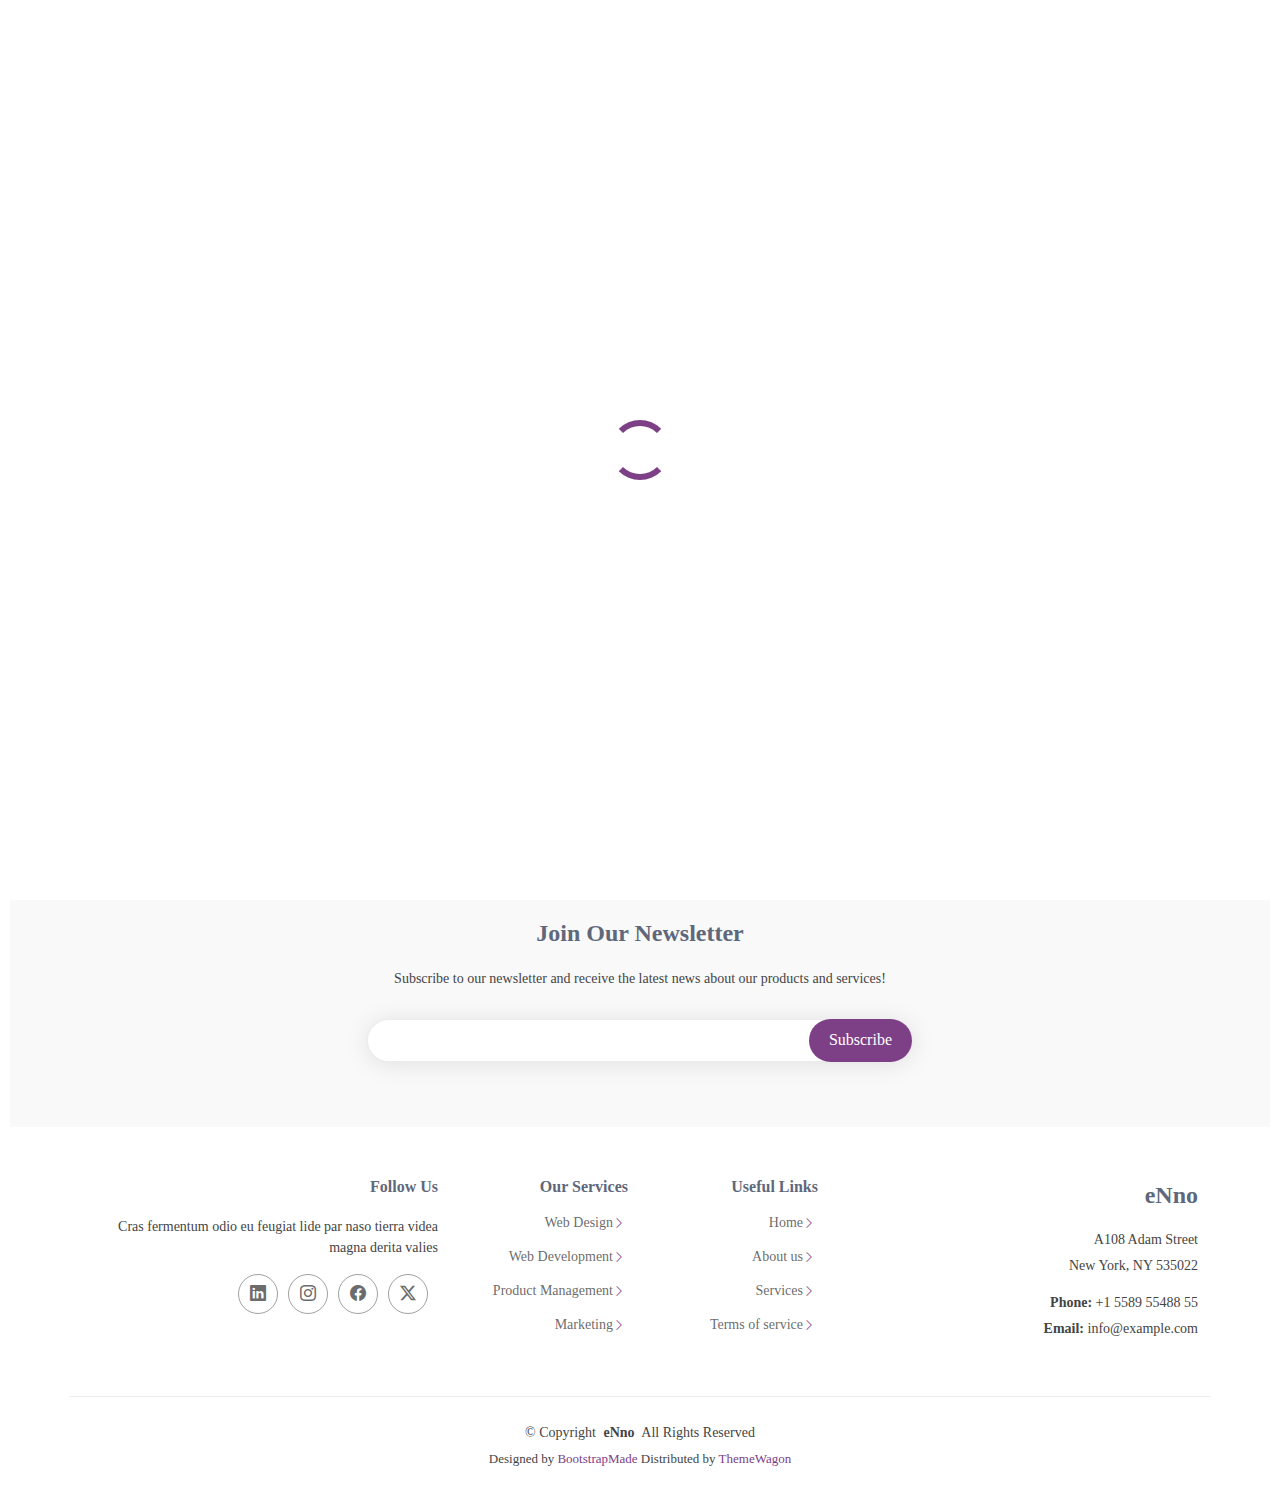
<file: portfolio-details.html>
<!DOCTYPE html>
<html lang="en">

<head>
  <meta charset="utf-8">
  <meta content="width=device-width, initial-scale=1.0" name="viewport">
  <title>Portfolio Details - eNno Bootstrap Template</title>
  <meta name="description" content="">
  <meta name="keywords" content="">

  <!-- Favicons -->
  <link href="assets/img/favicon.png" rel="icon">
  <link href="assets/img/apple-touch-icon.png" rel="apple-touch-icon">

  <!-- Fonts -->
  <link href="https://fonts.googleapis.com" rel="preconnect">
  <link href="https://fonts.gstatic.com" rel="preconnect" crossorigin>
  <link href="https://fonts.googleapis.com/css2?family=Roboto:ital,wght@0,100;0,300;0,400;0,500;0,700;0,900;1,100;1,300;1,400;1,500;1,700;1,900&family=Raleway:ital,wght@0,100;0,200;0,300;0,400;0,500;0,600;0,700;0,800;0,900;1,100;1,200;1,300;1,400;1,500;1,600;1,700;1,800;1,900&family=Ubuntu:ital,wght@0,300;0,400;0,500;0,700;1,300;1,400;1,500;1,700&display=swap" rel="stylesheet">

  <!-- Vendor CSS Files -->
  <link href="assets/vendor/bootstrap/css/bootstrap.min.css" rel="stylesheet">
  <link href="assets/vendor/bootstrap-icons/bootstrap-icons.css" rel="stylesheet">
  <link href="assets/vendor/aos/aos.css" rel="stylesheet">
  <link href="assets/vendor/glightbox/css/glightbox.min.css" rel="stylesheet">
  <link href="assets/vendor/swiper/swiper-bundle.min.css" rel="stylesheet">

  <!-- Main CSS File -->
  <link href="assets/css/main.css" rel="stylesheet">

  <!-- =======================================================
  * Template Name: eNno
  * Template URL: https://bootstrapmade.com/enno-free-simple-bootstrap-template/
  * Updated: Aug 07 2024 with Bootstrap v5.3.3
  * Author: BootstrapMade.com
  * License: https://bootstrapmade.com/license/
  ======================================================== -->
</head>

<body class="portfolio-details-page">

  <header id="header" class="header d-flex align-items-center sticky-top">
    <div class="container-fluid container-xl position-relative d-flex align-items-center">

      <a href="index.html" class="logo d-flex align-items-center me-auto">
        <!-- Uncomment the line below if you also wish to use an image logo -->
        <!-- <img src="assets/img/logo.png" alt=""> -->
        <h1 class="sitename">eNno</h1>
      </a>

      <nav id="navmenu" class="navmenu">
        <ul>
          <li><a href="#hero">Home</a></li>
          <li><a href="#about">About</a></li>
          <li><a href="#services">Services</a></li>
          <li><a href="#portfolio">Portfolio</a></li>
          <li><a href="#team">Team</a></li>
          <li class="dropdown"><a href="#"><span>Dropdown</span> <i class="bi bi-chevron-down toggle-dropdown"></i></a>
            <ul>
              <li><a href="#">Dropdown 1</a></li>
              <li class="dropdown"><a href="#"><span>Deep Dropdown</span> <i class="bi bi-chevron-down toggle-dropdown"></i></a>
                <ul>
                  <li><a href="#">Deep Dropdown 1</a></li>
                  <li><a href="#">Deep Dropdown 2</a></li>
                  <li><a href="#">Deep Dropdown 3</a></li>
                  <li><a href="#">Deep Dropdown 4</a></li>
                  <li><a href="#">Deep Dropdown 5</a></li>
                </ul>
              </li>
              <li><a href="#">Dropdown 2</a></li>
              <li><a href="#">Dropdown 3</a></li>
              <li><a href="#">Dropdown 4</a></li>
            </ul>
          </li>
          <li><a href="#contact">Contact</a></li>
        </ul>
        <i class="mobile-nav-toggle d-xl-none bi bi-list"></i>
      </nav>

      <a class="btn-getstarted" href="index.html#about">Get Started</a>

    </div>
  </header>

  <main class="main">

    <!-- Page Title -->
    <div class="page-title">
      <div class="container d-lg-flex justify-content-between align-items-center">
        <h1 class="mb-2 mb-lg-0">Portfolio Details</h1>
        <nav class="breadcrumbs">
          <ol>
            <li><a href="index.html">Home</a></li>
            <li class="current">Portfolio Details</li>
          </ol>
        </nav>
      </div>
    </div><!-- End Page Title -->

    <!-- Portfolio Details Section -->
    <section id="portfolio-details" class="portfolio-details section">

      <div class="container" data-aos="fade-up" data-aos-delay="100">

        <div class="row gy-4">

          <div class="col-lg-8">
            <div class="portfolio-details-slider swiper init-swiper">

              <script type="application/json" class="swiper-config">
                {
                  "loop": true,
                  "speed": 600,
                  "autoplay": {
                    "delay": 5000
                  },
                  "slidesPerView": "auto",
                  "pagination": {
                    "el": ".swiper-pagination",
                    "type": "bullets",
                    "clickable": true
                  }
                }
              </script>

              <div class="swiper-wrapper align-items-center">

                <div class="swiper-slide">
                  <img src="assets/img/portfolio/app-1.jpg" alt="">
                </div>

                <div class="swiper-slide">
                  <img src="assets/img/portfolio/product-1.jpg" alt="">
                </div>

                <div class="swiper-slide">
                  <img src="assets/img/portfolio/branding-1.jpg" alt="">
                </div>

                <div class="swiper-slide">
                  <img src="assets/img/portfolio/books-1.jpg" alt="">
                </div>

              </div>
              <div class="swiper-pagination"></div>
            </div>
          </div>

          <div class="col-lg-4">
            <div class="portfolio-info" data-aos="fade-up" data-aos-delay="200">
              <h3>Project information</h3>
              <ul>
                <li><strong>Category</strong>: Web design</li>
                <li><strong>Client</strong>: ASU Company</li>
                <li><strong>Project date</strong>: 01 March, 2020</li>
                <li><strong>Project URL</strong>: <a href="#">www.example.com</a></li>
              </ul>
            </div>
            <div class="portfolio-description" data-aos="fade-up" data-aos-delay="300">
              <h2>Exercitationem repudiandae officiis neque suscipit</h2>
              <p>
                Autem ipsum nam porro corporis rerum. Quis eos dolorem eos itaque inventore commodi labore quia quia. Exercitationem repudiandae officiis neque suscipit non officia eaque itaque enim. Voluptatem officia accusantium nesciunt est omnis tempora consectetur dignissimos. Sequi nulla at esse enim cum deserunt eius.
              </p>
            </div>
          </div>

        </div>

      </div>

    </section><!-- /Portfolio Details Section -->

  </main>

  <footer id="footer" class="footer">

    <div class="footer-newsletter">
      <div class="container">
        <div class="row justify-content-center text-center">
          <div class="col-lg-6">
            <h4>Join Our Newsletter</h4>
            <p>Subscribe to our newsletter and receive the latest news about our products and services!</p>
            <form action="forms/newsletter.php" method="post" class="php-email-form">
              <div class="newsletter-form"><input type="email" name="email"><input type="submit" value="Subscribe"></div>
              <div class="loading">Loading</div>
              <div class="error-message"></div>
              <div class="sent-message">Your subscription request has been sent. Thank you!</div>
            </form>
          </div>
        </div>
      </div>
    </div>

    <div class="container footer-top">
      <div class="row gy-4">
        <div class="col-lg-4 col-md-6 footer-about">
          <a href="index.html" class="d-flex align-items-center">
            <span class="sitename">eNno</span>
          </a>
          <div class="footer-contact pt-3">
            <p>A108 Adam Street</p>
            <p>New York, NY 535022</p>
            <p class="mt-3"><strong>Phone:</strong> <span>+1 5589 55488 55</span></p>
            <p><strong>Email:</strong> <span>info@example.com</span></p>
          </div>
        </div>

        <div class="col-lg-2 col-md-3 footer-links">
          <h4>Useful Links</h4>
          <ul>
            <li><i class="bi bi-chevron-right"></i> <a href="#">Home</a></li>
            <li><i class="bi bi-chevron-right"></i> <a href="#">About us</a></li>
            <li><i class="bi bi-chevron-right"></i> <a href="#">Services</a></li>
            <li><i class="bi bi-chevron-right"></i> <a href="#">Terms of service</a></li>
          </ul>
        </div>

        <div class="col-lg-2 col-md-3 footer-links">
          <h4>Our Services</h4>
          <ul>
            <li><i class="bi bi-chevron-right"></i> <a href="#">Web Design</a></li>
            <li><i class="bi bi-chevron-right"></i> <a href="#">Web Development</a></li>
            <li><i class="bi bi-chevron-right"></i> <a href="#">Product Management</a></li>
            <li><i class="bi bi-chevron-right"></i> <a href="#">Marketing</a></li>
          </ul>
        </div>

        <div class="col-lg-4 col-md-12">
          <h4>Follow Us</h4>
          <p>Cras fermentum odio eu feugiat lide par naso tierra videa magna derita valies</p>
          <div class="social-links d-flex">
            <a href=""><i class="bi bi-twitter-x"></i></a>
            <a href=""><i class="bi bi-facebook"></i></a>
            <a href=""><i class="bi bi-instagram"></i></a>
            <a href=""><i class="bi bi-linkedin"></i></a>
          </div>
        </div>

      </div>
    </div>

    <div class="container copyright text-center mt-4">
      <p>© <span>Copyright</span> <strong class="px-1 sitename">eNno</strong> <span>All Rights Reserved</span></p>
      <div class="credits">
        <!-- All the links in the footer should remain intact. -->
        <!-- You can delete the links only if you've purchased the pro version. -->
        <!-- Licensing information: https://bootstrapmade.com/license/ -->
        <!-- Purchase the pro version with working PHP/AJAX contact form: [buy-url] -->
        Designed by <a href="https://bootstrapmade.com/">BootstrapMade</a> Distributed by <a href=“https://themewagon.com>ThemeWagon
      </div>
    </div>

  </footer>

  <!-- Scroll Top -->
  <a href="#" id="scroll-top" class="scroll-top d-flex align-items-center justify-content-center"><i class="bi bi-arrow-up-short"></i></a>

  <!-- Preloader -->
  <div id="preloader"></div>

  <!-- Vendor JS Files -->
  <script src="assets/vendor/bootstrap/js/bootstrap.bundle.min.js"></script>
  <script src="assets/vendor/php-email-form/validate.js"></script>
  <script src="assets/vendor/aos/aos.js"></script>
  <script src="assets/vendor/glightbox/js/glightbox.min.js"></script>
  <script src="assets/vendor/purecounter/purecounter_vanilla.js"></script>
  <script src="assets/vendor/imagesloaded/imagesloaded.pkgd.min.js"></script>
  <script src="assets/vendor/isotope-layout/isotope.pkgd.min.js"></script>
  <script src="assets/vendor/swiper/swiper-bundle.min.js"></script>

  <!-- Main JS File -->
  <script src="assets/js/main.js"></script>

</body>

</html>
</file>
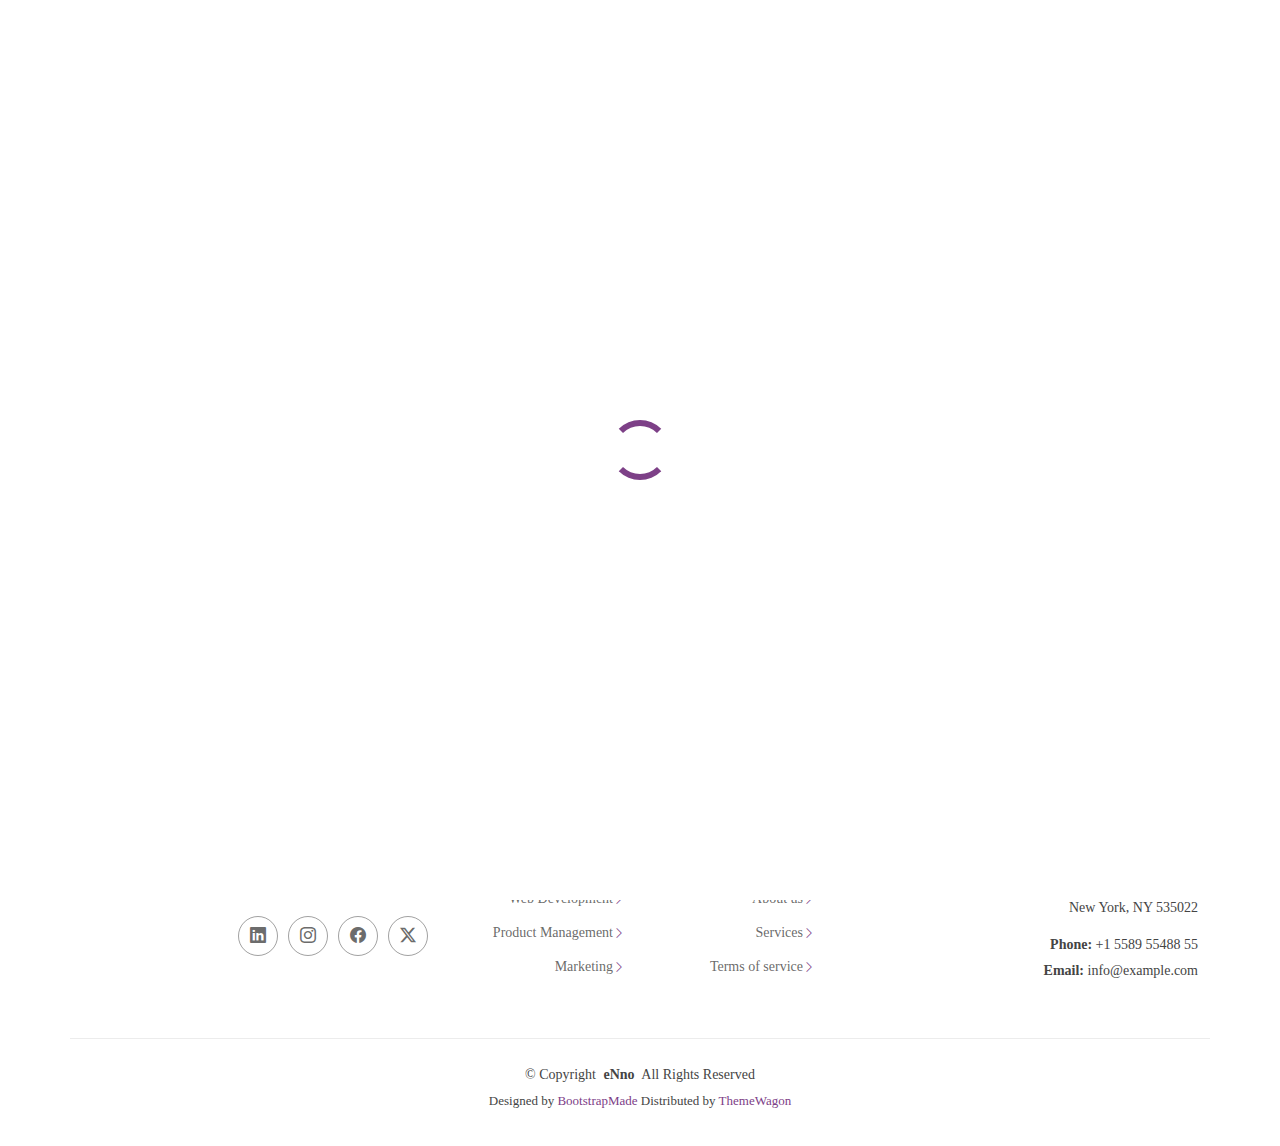
<file: sarter-page.html>
<!DOCTYPE html>
<html lang="en">

<head>
  <meta charset="utf-8">
  <meta content="width=device-width, initial-scale=1.0" name="viewport">
  <title>Sarter Page - eNno Bootstrap Template</title>
  <meta name="description" content="">
  <meta name="keywords" content="">

  <!-- Favicons -->
  <link href="assets/img/favicon.png" rel="icon">
  <link href="assets/img/apple-touch-icon.png" rel="apple-touch-icon">

  <!-- Fonts -->
  <link href="https://fonts.googleapis.com" rel="preconnect">
  <link href="https://fonts.gstatic.com" rel="preconnect" crossorigin>
  <link href="https://fonts.googleapis.com/css2?family=Roboto:ital,wght@0,100;0,300;0,400;0,500;0,700;0,900;1,100;1,300;1,400;1,500;1,700;1,900&family=Raleway:ital,wght@0,100;0,200;0,300;0,400;0,500;0,600;0,700;0,800;0,900;1,100;1,200;1,300;1,400;1,500;1,600;1,700;1,800;1,900&family=Ubuntu:ital,wght@0,300;0,400;0,500;0,700;1,300;1,400;1,500;1,700&display=swap" rel="stylesheet">

  <!-- Vendor CSS Files -->
  <link href="assets/vendor/bootstrap/css/bootstrap.min.css" rel="stylesheet">
  <link href="assets/vendor/bootstrap-icons/bootstrap-icons.css" rel="stylesheet">
  <link href="assets/vendor/aos/aos.css" rel="stylesheet">
  <link href="assets/vendor/glightbox/css/glightbox.min.css" rel="stylesheet">
  <link href="assets/vendor/swiper/swiper-bundle.min.css" rel="stylesheet">

  <!-- Main CSS File -->
  <link href="assets/css/main.css" rel="stylesheet">

  <!-- =======================================================
  * Template Name: eNno
  * Template URL: https://bootstrapmade.com/enno-free-simple-bootstrap-template/
  * Updated: Aug 07 2024 with Bootstrap v5.3.3
  * Author: BootstrapMade.com
  * License: https://bootstrapmade.com/license/
  ======================================================== -->
</head>

<body class="sarter-page-page">

  <header id="header" class="header d-flex align-items-center sticky-top">
    <div class="container-fluid container-xl position-relative d-flex align-items-center">

      <a href="index.html" class="logo d-flex align-items-center me-auto">
        <!-- Uncomment the line below if you also wish to use an image logo -->
        <!-- <img src="assets/img/logo.png" alt=""> -->
        <h1 class="sitename">eNno</h1>
      </a>

      <nav id="navmenu" class="navmenu">
        <ul>
          <li><a href="#hero">Home</a></li>
          <li><a href="#about">About</a></li>
          <li><a href="#services">Services</a></li>
          <li><a href="#portfolio">Portfolio</a></li>
          <li><a href="#team">Team</a></li>
          <li class="dropdown"><a href="#"><span>Dropdown</span> <i class="bi bi-chevron-down toggle-dropdown"></i></a>
            <ul>
              <li><a href="#">Dropdown 1</a></li>
              <li class="dropdown"><a href="#"><span>Deep Dropdown</span> <i class="bi bi-chevron-down toggle-dropdown"></i></a>
                <ul>
                  <li><a href="#">Deep Dropdown 1</a></li>
                  <li><a href="#">Deep Dropdown 2</a></li>
                  <li><a href="#">Deep Dropdown 3</a></li>
                  <li><a href="#">Deep Dropdown 4</a></li>
                  <li><a href="#">Deep Dropdown 5</a></li>
                </ul>
              </li>
              <li><a href="#">Dropdown 2</a></li>
              <li><a href="#">Dropdown 3</a></li>
              <li><a href="#">Dropdown 4</a></li>
            </ul>
          </li>
          <li><a href="#contact">Contact</a></li>
        </ul>
        <i class="mobile-nav-toggle d-xl-none bi bi-list"></i>
      </nav>

      <a class="btn-getstarted" href="index.html#about">Get Started</a>

    </div>
  </header>

  <main class="main">

    <!-- Page Title -->
    <div class="page-title">
      <div class="container d-lg-flex justify-content-between align-items-center">
        <h1 class="mb-2 mb-lg-0">Sarter Page</h1>
        <nav class="breadcrumbs">
          <ol>
            <li><a href="index.html">Home</a></li>
            <li class="current">Sarter Page</li>
          </ol>
        </nav>
      </div>
    </div><!-- End Page Title -->

    <!-- Starter Section Section -->
    <section id="starter-section" class="starter-section section">

      <!-- Section Title -->
      <div class="container section-title" data-aos="fade-up">
        <span>Starter Section</span>
        <h2>Starter Section</h2>
        <p>Necessitatibus eius consequatur ex aliquid fuga eum quidem sint consectetur velit</p>
      </div><!-- End Section Title -->

      <div class="container" data-aos="fade-up">
        <p>Use this page as a starter for your own custom pages.</p>
      </div>

    </section><!-- /Starter Section Section -->

  </main>

  <footer id="footer" class="footer">

    <div class="footer-newsletter">
      <div class="container">
        <div class="row justify-content-center text-center">
          <div class="col-lg-6">
            <h4>Join Our Newsletter</h4>
            <p>Subscribe to our newsletter and receive the latest news about our products and services!</p>
            <form action="forms/newsletter.php" method="post" class="php-email-form">
              <div class="newsletter-form"><input type="email" name="email"><input type="submit" value="Subscribe"></div>
              <div class="loading">Loading</div>
              <div class="error-message"></div>
              <div class="sent-message">Your subscription request has been sent. Thank you!</div>
            </form>
          </div>
        </div>
      </div>
    </div>

    <div class="container footer-top">
      <div class="row gy-4">
        <div class="col-lg-4 col-md-6 footer-about">
          <a href="index.html" class="d-flex align-items-center">
            <span class="sitename">eNno</span>
          </a>
          <div class="footer-contact pt-3">
            <p>A108 Adam Street</p>
            <p>New York, NY 535022</p>
            <p class="mt-3"><strong>Phone:</strong> <span>+1 5589 55488 55</span></p>
            <p><strong>Email:</strong> <span>info@example.com</span></p>
          </div>
        </div>

        <div class="col-lg-2 col-md-3 footer-links">
          <h4>Useful Links</h4>
          <ul>
            <li><i class="bi bi-chevron-right"></i> <a href="#">Home</a></li>
            <li><i class="bi bi-chevron-right"></i> <a href="#">About us</a></li>
            <li><i class="bi bi-chevron-right"></i> <a href="#">Services</a></li>
            <li><i class="bi bi-chevron-right"></i> <a href="#">Terms of service</a></li>
          </ul>
        </div>

        <div class="col-lg-2 col-md-3 footer-links">
          <h4>Our Services</h4>
          <ul>
            <li><i class="bi bi-chevron-right"></i> <a href="#">Web Design</a></li>
            <li><i class="bi bi-chevron-right"></i> <a href="#">Web Development</a></li>
            <li><i class="bi bi-chevron-right"></i> <a href="#">Product Management</a></li>
            <li><i class="bi bi-chevron-right"></i> <a href="#">Marketing</a></li>
          </ul>
        </div>

        <div class="col-lg-4 col-md-12">
          <h4>Follow Us</h4>
          <p>Cras fermentum odio eu feugiat lide par naso tierra videa magna derita valies</p>
          <div class="social-links d-flex">
            <a href=""><i class="bi bi-twitter-x"></i></a>
            <a href=""><i class="bi bi-facebook"></i></a>
            <a href=""><i class="bi bi-instagram"></i></a>
            <a href=""><i class="bi bi-linkedin"></i></a>
          </div>
        </div>

      </div>
    </div>

    <div class="container copyright text-center mt-4">
      <p>© <span>Copyright</span> <strong class="px-1 sitename">eNno</strong> <span>All Rights Reserved</span></p>
      <div class="credits">
        <!-- All the links in the footer should remain intact. -->
        <!-- You can delete the links only if you've purchased the pro version. -->
        <!-- Licensing information: https://bootstrapmade.com/license/ -->
        <!-- Purchase the pro version with working PHP/AJAX contact form: [buy-url] -->
        Designed by <a href="https://bootstrapmade.com/">BootstrapMade</a> Distributed by <a href=“https://themewagon.com>ThemeWagon
      </div>
    </div>

  </footer>

  <!-- Scroll Top -->
  <a href="#" id="scroll-top" class="scroll-top d-flex align-items-center justify-content-center"><i class="bi bi-arrow-up-short"></i></a>

  <!-- Preloader -->
  <div id="preloader"></div>

  <!-- Vendor JS Files -->
  <script src="assets/vendor/bootstrap/js/bootstrap.bundle.min.js"></script>
  <script src="assets/vendor/php-email-form/validate.js"></script>
  <script src="assets/vendor/aos/aos.js"></script>
  <script src="assets/vendor/glightbox/js/glightbox.min.js"></script>
  <script src="assets/vendor/purecounter/purecounter_vanilla.js"></script>
  <script src="assets/vendor/imagesloaded/imagesloaded.pkgd.min.js"></script>
  <script src="assets/vendor/isotope-layout/isotope.pkgd.min.js"></script>
  <script src="assets/vendor/swiper/swiper-bundle.min.js"></script>

  <!-- Main JS File -->
  <script src="assets/js/main.js"></script>

</body>

</html>
</file>
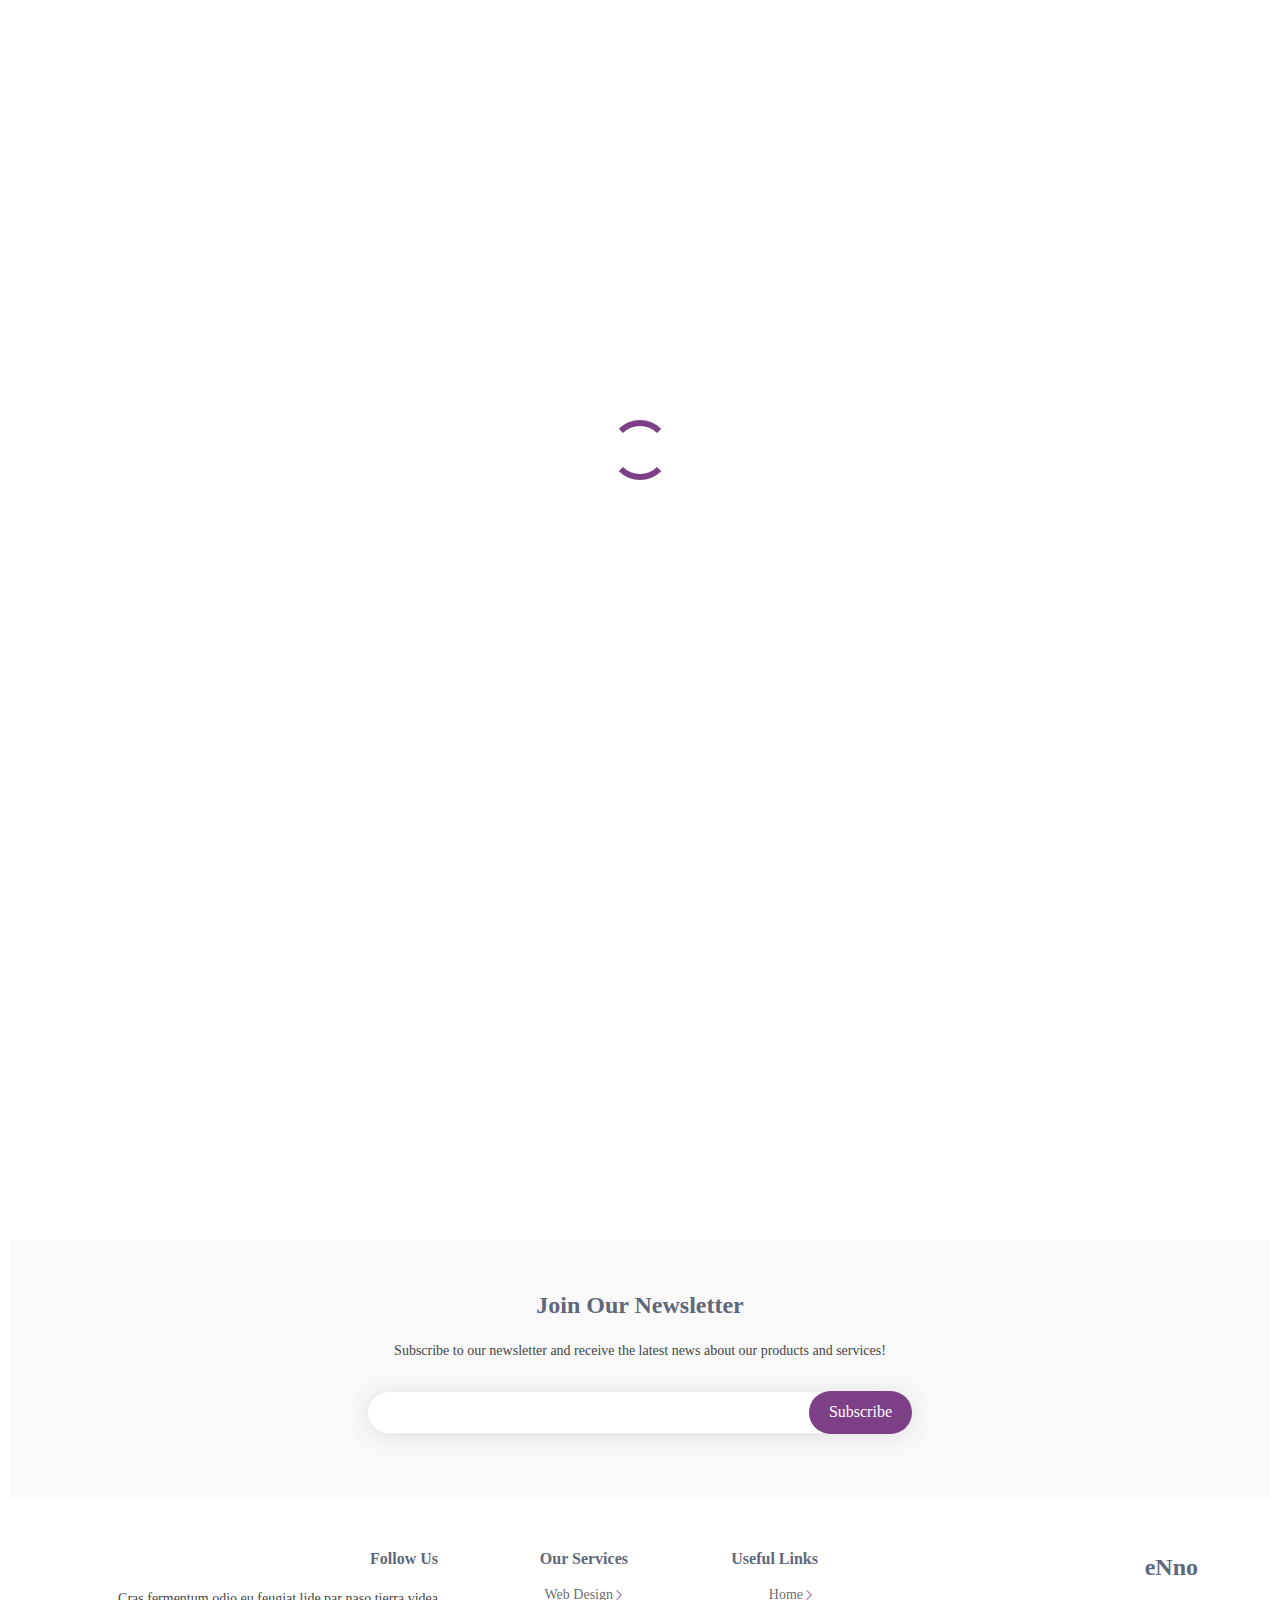
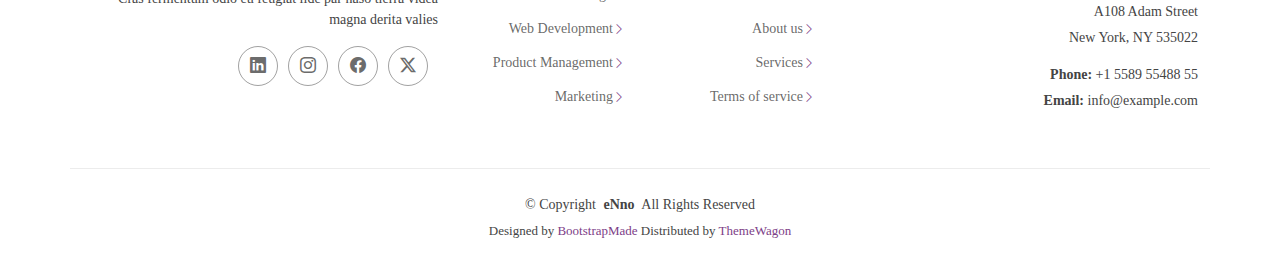
<file: service-details.html>
<!DOCTYPE html>
<html lang="en">

<head>
  <meta charset="utf-8">
  <meta content="width=device-width, initial-scale=1.0" name="viewport">
  <title>Service Details - eNno Bootstrap Template</title>
  <meta name="description" content="">
  <meta name="keywords" content="">

  <!-- Favicons -->
  <link href="assets/img/favicon.png" rel="icon">
  <link href="assets/img/apple-touch-icon.png" rel="apple-touch-icon">

  <!-- Fonts -->
  <link href="https://fonts.googleapis.com" rel="preconnect">
  <link href="https://fonts.gstatic.com" rel="preconnect" crossorigin>
  <link href="https://fonts.googleapis.com/css2?family=Roboto:ital,wght@0,100;0,300;0,400;0,500;0,700;0,900;1,100;1,300;1,400;1,500;1,700;1,900&family=Raleway:ital,wght@0,100;0,200;0,300;0,400;0,500;0,600;0,700;0,800;0,900;1,100;1,200;1,300;1,400;1,500;1,600;1,700;1,800;1,900&family=Ubuntu:ital,wght@0,300;0,400;0,500;0,700;1,300;1,400;1,500;1,700&display=swap" rel="stylesheet">

  <!-- Vendor CSS Files -->
  <link href="assets/vendor/bootstrap/css/bootstrap.min.css" rel="stylesheet">
  <link href="assets/vendor/bootstrap-icons/bootstrap-icons.css" rel="stylesheet">
  <link href="assets/vendor/aos/aos.css" rel="stylesheet">
  <link href="assets/vendor/glightbox/css/glightbox.min.css" rel="stylesheet">
  <link href="assets/vendor/swiper/swiper-bundle.min.css" rel="stylesheet">

  <!-- Main CSS File -->
  <link href="assets/css/main.css" rel="stylesheet">

  <!-- =======================================================
  * Template Name: eNno
  * Template URL: https://bootstrapmade.com/enno-free-simple-bootstrap-template/
  * Updated: Aug 07 2024 with Bootstrap v5.3.3
  * Author: BootstrapMade.com
  * License: https://bootstrapmade.com/license/
  ======================================================== -->
</head>

<body class="service-details-page">

  <header id="header" class="header d-flex align-items-center sticky-top">
    <div class="container-fluid container-xl position-relative d-flex align-items-center">

      <a href="index.html" class="logo d-flex align-items-center me-auto">
        <!-- Uncomment the line below if you also wish to use an image logo -->
        <!-- <img src="assets/img/logo.png" alt=""> -->
        <h1 class="sitename">eNno</h1>
      </a>

      <nav id="navmenu" class="navmenu">
        <ul>
          <li><a href="#hero">Home</a></li>
          <li><a href="#about">About</a></li>
          <li><a href="#services">Services</a></li>
          <li><a href="#portfolio">Portfolio</a></li>
          <li><a href="#team">Team</a></li>
          <li class="dropdown"><a href="#"><span>Dropdown</span> <i class="bi bi-chevron-down toggle-dropdown"></i></a>
            <ul>
              <li><a href="#">Dropdown 1</a></li>
              <li class="dropdown"><a href="#"><span>Deep Dropdown</span> <i class="bi bi-chevron-down toggle-dropdown"></i></a>
                <ul>
                  <li><a href="#">Deep Dropdown 1</a></li>
                  <li><a href="#">Deep Dropdown 2</a></li>
                  <li><a href="#">Deep Dropdown 3</a></li>
                  <li><a href="#">Deep Dropdown 4</a></li>
                  <li><a href="#">Deep Dropdown 5</a></li>
                </ul>
              </li>
              <li><a href="#">Dropdown 2</a></li>
              <li><a href="#">Dropdown 3</a></li>
              <li><a href="#">Dropdown 4</a></li>
            </ul>
          </li>
          <li><a href="#contact">Contact</a></li>
        </ul>
        <i class="mobile-nav-toggle d-xl-none bi bi-list"></i>
      </nav>

      <a class="btn-getstarted" href="index.html#about">Get Started</a>

    </div>
  </header>

  <main class="main">

    <!-- Page Title -->
    <div class="page-title">
      <div class="container d-lg-flex justify-content-between align-items-center">
        <h1 class="mb-2 mb-lg-0">Service Details</h1>
        <nav class="breadcrumbs">
          <ol>
            <li><a href="index.html">Home</a></li>
            <li class="current">Service Details</li>
          </ol>
        </nav>
      </div>
    </div><!-- End Page Title -->

    <!-- Service Details Section -->
    <section id="service-details" class="service-details section">

      <div class="container">

        <div class="row gy-5">

          <div class="col-lg-4" data-aos="fade-up" data-aos-delay="100">

            <div class="service-box">
              <h4>Serices List</h4>
              <div class="services-list">
                <a href="#" class="active"><i class="bi bi-arrow-right-circle"></i><span>Web Design</span></a>
                <a href="#"><i class="bi bi-arrow-right-circle"></i><span>Web Design</span></a>
                <a href="#"><i class="bi bi-arrow-right-circle"></i><span>Product Management</span></a>
                <a href="#"><i class="bi bi-arrow-right-circle"></i><span>Graphic Design</span></a>
                <a href="#"><i class="bi bi-arrow-right-circle"></i><span>Marketing</span></a>
              </div>
            </div><!-- End Services List -->

            <div class="service-box">
              <h4>Download Catalog</h4>
              <div class="download-catalog">
                <a href="#"><i class="bi bi-filetype-pdf"></i><span>Catalog PDF</span></a>
                <a href="#"><i class="bi bi-file-earmark-word"></i><span>Catalog DOC</span></a>
              </div>
            </div><!-- End Services List -->

            <div class="help-box d-flex flex-column justify-content-center align-items-center">
              <i class="bi bi-headset help-icon"></i>
              <h4>Have a Question?</h4>
              <p class="d-flex align-items-center mt-2 mb-0"><i class="bi bi-telephone me-2"></i> <span>+1 5589 55488 55</span></p>
              <p class="d-flex align-items-center mt-1 mb-0"><i class="bi bi-envelope me-2"></i> <a href="mailto:contact@example.com">contact@example.com</a></p>
            </div>

          </div>

          <div class="col-lg-8 ps-lg-5" data-aos="fade-up" data-aos-delay="200">
            <img src="assets/img/services.jpg" alt="" class="img-fluid services-img">
            <h3>Temporibus et in vero dicta aut eius lidero plastis trand lined voluptas dolorem ut voluptas</h3>
            <p>
              Blanditiis voluptate odit ex error ea sed officiis deserunt. Cupiditate non consequatur et doloremque consequuntur. Accusantium labore reprehenderit error temporibus saepe perferendis fuga doloribus vero. Qui omnis quo sit. Dolorem architecto eum et quos deleniti officia qui.
            </p>
            <ul>
              <li><i class="bi bi-check-circle"></i> <span>Aut eum totam accusantium voluptatem.</span></li>
              <li><i class="bi bi-check-circle"></i> <span>Assumenda et porro nisi nihil nesciunt voluptatibus.</span></li>
              <li><i class="bi bi-check-circle"></i> <span>Ullamco laboris nisi ut aliquip ex ea</span></li>
            </ul>
            <p>
              Est reprehenderit voluptatem necessitatibus asperiores neque sed ea illo. Deleniti quam sequi optio iste veniam repellat odit. Aut pariatur itaque nesciunt fuga.
            </p>
            <p>
              Sunt rem odit accusantium omnis perspiciatis officia. Laboriosam aut consequuntur recusandae mollitia doloremque est architecto cupiditate ullam. Quia est ut occaecati fuga. Distinctio ex repellendus eveniet velit sint quia sapiente cumque. Et ipsa perferendis ut nihil. Laboriosam vel voluptates tenetur nostrum. Eaque iusto cupiditate et totam et quia dolorum in. Sunt molestiae ipsum at consequatur vero. Architecto ut pariatur autem ad non cumque nesciunt qui maxime. Sunt eum quia impedit dolore alias explicabo ea.
            </p>
          </div>

        </div>

      </div>

    </section><!-- /Service Details Section -->

  </main>

  <footer id="footer" class="footer">

    <div class="footer-newsletter">
      <div class="container">
        <div class="row justify-content-center text-center">
          <div class="col-lg-6">
            <h4>Join Our Newsletter</h4>
            <p>Subscribe to our newsletter and receive the latest news about our products and services!</p>
            <form action="forms/newsletter.php" method="post" class="php-email-form">
              <div class="newsletter-form"><input type="email" name="email"><input type="submit" value="Subscribe"></div>
              <div class="loading">Loading</div>
              <div class="error-message"></div>
              <div class="sent-message">Your subscription request has been sent. Thank you!</div>
            </form>
          </div>
        </div>
      </div>
    </div>

    <div class="container footer-top">
      <div class="row gy-4">
        <div class="col-lg-4 col-md-6 footer-about">
          <a href="index.html" class="d-flex align-items-center">
            <span class="sitename">eNno</span>
          </a>
          <div class="footer-contact pt-3">
            <p>A108 Adam Street</p>
            <p>New York, NY 535022</p>
            <p class="mt-3"><strong>Phone:</strong> <span>+1 5589 55488 55</span></p>
            <p><strong>Email:</strong> <span>info@example.com</span></p>
          </div>
        </div>

        <div class="col-lg-2 col-md-3 footer-links">
          <h4>Useful Links</h4>
          <ul>
            <li><i class="bi bi-chevron-right"></i> <a href="#">Home</a></li>
            <li><i class="bi bi-chevron-right"></i> <a href="#">About us</a></li>
            <li><i class="bi bi-chevron-right"></i> <a href="#">Services</a></li>
            <li><i class="bi bi-chevron-right"></i> <a href="#">Terms of service</a></li>
          </ul>
        </div>

        <div class="col-lg-2 col-md-3 footer-links">
          <h4>Our Services</h4>
          <ul>
            <li><i class="bi bi-chevron-right"></i> <a href="#">Web Design</a></li>
            <li><i class="bi bi-chevron-right"></i> <a href="#">Web Development</a></li>
            <li><i class="bi bi-chevron-right"></i> <a href="#">Product Management</a></li>
            <li><i class="bi bi-chevron-right"></i> <a href="#">Marketing</a></li>
          </ul>
        </div>

        <div class="col-lg-4 col-md-12">
          <h4>Follow Us</h4>
          <p>Cras fermentum odio eu feugiat lide par naso tierra videa magna derita valies</p>
          <div class="social-links d-flex">
            <a href=""><i class="bi bi-twitter-x"></i></a>
            <a href=""><i class="bi bi-facebook"></i></a>
            <a href=""><i class="bi bi-instagram"></i></a>
            <a href=""><i class="bi bi-linkedin"></i></a>
          </div>
        </div>

      </div>
    </div>

    <div class="container copyright text-center mt-4">
      <p>© <span>Copyright</span> <strong class="px-1 sitename">eNno</strong> <span>All Rights Reserved</span></p>
      <div class="credits">
        <!-- All the links in the footer should remain intact. -->
        <!-- You can delete the links only if you've purchased the pro version. -->
        <!-- Licensing information: https://bootstrapmade.com/license/ -->
        <!-- Purchase the pro version with working PHP/AJAX contact form: [buy-url] -->
        Designed by <a href="https://bootstrapmade.com/">BootstrapMade</a> Distributed by <a href=“https://themewagon.com>ThemeWagon
      </div>
    </div>

  </footer>

  <!-- Scroll Top -->
  <a href="#" id="scroll-top" class="scroll-top d-flex align-items-center justify-content-center"><i class="bi bi-arrow-up-short"></i></a>

  <!-- Preloader -->
  <div id="preloader"></div>

  <!-- Vendor JS Files -->
  <script src="assets/vendor/bootstrap/js/bootstrap.bundle.min.js"></script>
  <script src="assets/vendor/php-email-form/validate.js"></script>
  <script src="assets/vendor/aos/aos.js"></script>
  <script src="assets/vendor/glightbox/js/glightbox.min.js"></script>
  <script src="assets/vendor/purecounter/purecounter_vanilla.js"></script>
  <script src="assets/vendor/imagesloaded/imagesloaded.pkgd.min.js"></script>
  <script src="assets/vendor/isotope-layout/isotope.pkgd.min.js"></script>
  <script src="assets/vendor/swiper/swiper-bundle.min.js"></script>

  <!-- Main JS File -->
  <script src="assets/js/main.js"></script>

</body>

</html>
</file>
<file: assets/css/main.css>
.container1 {
    width: 100%;
    height: 100%;
    overflow: hidden;
    position: relative;
        direction: ltr;
}

.image-wrapper {
    display: flex;
    width: 400%; /* عرض أكبر لضمان التكرار السلس */
    animation: moveImage 30s linear infinite; /* زيادة مدة الحركة */
        direction: ltr;
}

.image-wrapper img {
    height: 450px; /* ارتفاع الصورة */
    object-fit: cover; /* تغطية الصورة بالكامل */
    flex-shrink: 0; /* الحفاظ على الحجم */
    pointer-events: none; /* منع تفاعل المستخدم مع الصورة */
    direction: ltr;

  
}


/* التحريك من اليمين لليسار */
@keyframes moveImage {
    0% {
        transform: translateX(10%);
    }
    100% {
        transform: translateX(-50%); /* تحريك نصف العرض فقط */
    }
}
/*--------------------------------------------------------------
# Font & Color Variables
# Help: https://bootstrapmade.com/color-system/
--------------------------------------------------------------*/
/* Fonts */
:root {
  --default-font: "Alexandria",  system-ui, -apple-system, "Segoe UI", Roboto, "Helvetica Neue", Arial, "Noto Sans", "Liberation Sans", sans-serif, "Apple Color Emoji", "Segoe UI Emoji", "Segoe UI Symbol", "Noto Color Emoji";
  --heading-font: "Raleway",  sans-serif;
  --nav-font: "Ubuntu",  sans-serif;
}

/* Global Colors - The following color variables are used throughout the website. Updating them here will change the color scheme of the entire website */
:root { 
  --background-color: #ffffff; /* Background color for the entire website, including individual sections */
  --default-color: #444444; /* Default color used for the majority of the text content across the entire website */
  --heading-color: #5f687b; /* Color for headings, subheadings and title throughout the website */
  --accent-color: #10bc69; /* Accent color that represents your brand on the website. It's used for buttons, links, and other elements that need to stand out */
  --surface-color: #ffffff; /* The surface color is used as a background of boxed elements within sections, such as cards, icon boxes, or other elements that require a visual separation from the global background. */
  --contrast-color: #ffffff; /* Contrast color for text, ensuring readability against backgrounds of accent, heading, or default colors. */
}

/* Nav Menu Colors - The following color variables are used specifically for the navigation menu. They are separate from the global colors to allow for more customization options */
:root {
  --nav-color: #5f687b;  /* The default color of the main navmenu links */
  --nav-hover-color: #10bc69; /* Applied to main navmenu links when they are hovered over or active */
  --nav-mobile-background-color: #ffffff; /* Used as the background color for mobile navigation menu */
  --nav-dropdown-background-color: #ffffff; /* Used as the background color for dropdown items that appear when hovering over primary navigation items */
  --nav-dropdown-color: #5f687b; /* Used for navigation links of the dropdown items in the navigation menu. */
  --nav-dropdown-hover-color: #10bc69; /* Similar to --nav-hover-color, this color is applied to dropdown navigation links when they are hovered over. */
}
* {
  margin: 0;
  padding: 0;
  box-sizing: border-box;
}

section1 {
  position: relative;
  width: 100%;
  display: flex;
  justify-content: center;
  align-items: center;
  overflow: hidden;
}

.swiper {
  width: 100%;
  padding-top: 50px;
  padding-bottom: 50px;
}
.followus{
    text-align: right;
}
.swiper-slide {
  width: 300px;
  height: 450px;
  box-shadow: 0 15px 50px rgba(0, 0, 0, 0.2);
  border-radius: 10px;
    padding-bottom: 20px;
  display: flex;
  flex-direction: column;
  justify-content: end;
  align-items: self-start;
}

.swiper-slide-active {
  height: 460px;
}

.swiper-pagination-bullet,
.swiper-pagination-bullet-active {
  background: #7d4087;
}

.swiper-slide span {
  text-transform: uppercase;
  color: #fff;
  background: #753d7e;
  padding: 7px 18px 7px 18px;
  display: inline-block;
  border-radius: 20px 20px 0px 20px;
  letter-spacing: 2px;
  font-size: 0.8rem;
  
}

.swiper-slide--one span {
  background: #62667f;
}

.swiper-slide--two span {
  background: #087ac4;
}

.swiper-slide--three span {
  background: #b45205;
}

.swiper-slide--four span {
  background: #087ac4;
}

.swiper-slide h2 {
  color: #fff;
  font-family: Alexandria;
  font-weight: 400;
  font-size: 1.3rem;
  line-height: 1.4;
  margin-bottom: 15px;
  padding: 25px 45px 0 25px;
}

.swiper-slide p {
  color: #fff;
  font-family: Alexandria;
  font-weight: 300;
  display: flex;
  align-items: center;
  padding: 0 25px 35px 25px;
}

.swiper-slide svg {
  color: #fff;
  width: 22px;
  height: 22px;
  margin-right: 7px;
}

.swiper-slide--one {
  background: linear-gradient(to top, #0f2027, #203a4300, #2c536400),
    url("../img/2.png")
      no-repeat 50% 50% / cover;
}

.swiper-slide--two {
  background: linear-gradient(to top, #0f2027, #203a4300, #2c536400),
    url("../img/1.png")
      no-repeat 50% 50% / cover;
}

.swiper-slide--three {
  background: linear-gradient(to top, #0f2027, #203a4300, #2c536400),
    url("../img/3.png")
      no-repeat 50% 50% / cover;
}

.swiper-slide--four {
  background: linear-gradient(to top, #0f2027, #203a4300, #2c536400),
    url("../img/4.png")
      no-repeat 50% 50% / cover;
}

.swiper-slide--five {
  background: linear-gradient(to top, #0f2027, #203a4300, #2c536400),
    url("../img/5.png")
      no-repeat 50% 50% / cover;
}
.swiper-slide--six {
  background: linear-gradient(to top, #0f2027, #203a4300, #2c536400),
    url("../img/6.png")
      no-repeat 50% 50% / cover;
}
.swiper-slide--seven {
  background: linear-gradient(to top, #0f2027, #203a4300, #2c536400),
    url("../img/7.png")
      no-repeat 50% 50% / cover;
}

.swiper-slide--8 {
  background: linear-gradient(to top, #0f2027, #203a4300, #2c536400),
    url("../img/8.png")
      no-repeat 50% 50% / cover;
}
.swiper-slide--9 {
  background: linear-gradient(to top, #0f2027, #203a4300, #2c536400),
    url("../img/9.png")
      no-repeat 50% 50% / cover;
}
.swiper-slide--10 {
  background: linear-gradient(to top, #0f2027, #203a4300, #2c536400),
    url("../img/10.png")
      no-repeat 50% 50% / cover;
}
.swiper-slide--11 {
  background: linear-gradient(to top, #0f2027, #203a4300, #2c536400),
    url("../img/11.png")
      no-repeat 50% 50% / cover;
}
.swiper-slide--12 {
  background: linear-gradient(to top, #0f2027, #203a4300, #2c536400),
    url("../img/12.png")
      no-repeat 50% 50% / cover;
}
.swiper-slide--13 {
  background: linear-gradient(to top, #0f2027, #203a4300, #2c536400),
    url("../img/13.png")
      no-repeat 50% 50% / cover;
}
.swiper-slide--14 {
  background: linear-gradient(to top, #0f2027, #203a4300, #2c536400),
    url("../img/14.png")
      no-repeat 50% 50% / cover;
}
.swiper-slide--15 {
  background: linear-gradient(to top, #0f2027, #203a4300, #2c536400),
    url("../img/15.png")
      no-repeat 50% 50% / cover;
}
.swiper-slide--16 {
  background: linear-gradient(to top, #0f2027, #203a4300, #2c536400),
    url("../img/16.png")
      no-repeat 50% 50% / cover;
}
.swiper-3d .swiper-slide-shadow-left,
.swiper-3d .swiper-slide-shadow-right {
  background-image: none;
}
/* Color Presets - These classes override global colors when applied to any section or element, providing reuse of the sam color scheme. */

.light-background {
  --background-color: #f9f9f9;
  --surface-color: #ffffff;
}

.dark-background {
  --background-color: #060606;
  --default-color: #ffffff;
  --heading-color: #ffffff;
  --surface-color: #252525;
  --contrast-color: #ffffff;
}

.accent-background {
  --background-color: #7d4087;
  --default-color: #ffffff;
  --heading-color: #ffffff;
  --surface-color: #14eb83;
  --contrast-color: #ffffff;
}

/* Smooth scroll */
:root {
  scroll-behavior: smooth;
}

/*--------------------------------------------------------------
# General Styling & Shared Classes
--------------------------------------------------------------*/
body {
  color: var(--default-color);
  background-color: var(--background-color);
font-family: Alexandria;
  margin: 10px;

}

.alexandria-<uniquifier> {
  font-family: "Alexandria", serif;
  font-optical-sizing: auto;
  font-weight: <weight>;
  font-style: normal;
}

a {
  color: #7d4087;
  text-decoration: none;
  transition: 0.3s;
}

a:hover {
  color: color-mix(in srgb, #7d4087, transparent 25%);
  text-decoration: none;
}
#modal-content {
  position: relative;
  display: flex;
  flex-direction: column;
 
  // counteract the pointer-events: none; in the .modal-dialog
  color: var(--#{$prefix}modal-color);
  pointer-events: auto;
  background-color: var(--#{$prefix}modal-bg);
  background-clip: padding-box;
  border: var(--#{$prefix}modal-border-width) solid var(--#{$prefix}modal-border-color);
  @include border-radius(var(--#{$prefix}modal-border-radius));
  @include box-shadow(var(--#{$prefix}modal-box-shadow));
  // Remove focus outline from opened modal
  outline: 0;
}
h1,
h2,
h3,
h4,
h5,
h6 {
  color: var(--heading-color);
  font-family: Alexandria;
}

/* PHP Email Form Messages
------------------------------*/
.php-email-form .error-message {
  display: none;
  background: #df1529;
  color: #ffffff;
  text-align: left;
  padding: 15px;
  margin-bottom: 24px;
  font-weight: 600;
}

.php-email-form .sent-message {
  display: none;
  color: #ffffff;
  background: #059652;
  text-align: center;
  padding: 15px;
  margin-bottom: 24px;
  font-weight: 600;
}

.php-email-form .loading {
  display: none;
  background: var(--surface-color);
  text-align: center;
  padding: 15px;
  margin-bottom: 24px;
}

.php-email-form .loading:before {
  content: "";
  display: inline-block;
  border-radius: 50%;
  width: 24px;
  height: 24px;
  margin: 0 10px -6px 0;
  border: 3px solid #7d4087;
  border-top-color: var(--surface-color);
  animation: php-email-form-loading 1s linear infinite;
}

@keyframes php-email-form-loading {
  0% {
    transform: rotate(0deg);
  }

  100% {
    transform: rotate(360deg);
  }
}

/* Pulsating Play Button
------------------------------*/
.pulsating-play-btn {
  width: 94px;
  height: 94px;
  background: radial-gradient(#7d4087 50%, color-mix(in srgb, #7d4087, transparent 75%) 52%);
  border-radius: 50%;
  display: block;
      right: 35%;
  position: relative;
  overflow: hidden;
}

.pulsating-play-btn:before {
  content: "";
  position: absolute;
  width: 120px;
  height: 120px;
  animation-delay: 0s;
  animation: pulsate-play-btn 2s;
  animation-direction: forwards;
  animation-iteration-count: infinite;
  animation-timing-function: steps;
  opacity: 1;
  border-radius: 50%;
  border: 5px solid color-mix(in srgb, #7d4087, transparent 30%);
  top: -15%;
  left: -15%;
  background: rgba(198, 16, 0, 0);
}

.pulsating-play-btn:after {
  content: "";
  position: absolute;
  left: 50%;
  top: 50%;
  transform: translateX(-40%) translateY(-50%);
  width: 0;
  height: 0;
  border-top: 10px solid transparent;
  border-bottom: 10px solid transparent;
  border-left: 15px solid #fff;
  z-index: 100;
  transition: all 400ms cubic-bezier(0.55, 0.055, 0.675, 0.19);
}

.pulsating-play-btn:hover:before {
  content: "";
  position: absolute;
  left: 50%;
  top: 50%;
  transform: translateX(-40%) translateY(-50%);
  width: 0;
  height: 0;
  border: none;
  border-top: 10px solid transparent;
  border-bottom: 10px solid transparent;
  border-left: 15px solid #fff;
  z-index: 200;
  animation: none;
  border-radius: 0;
}

.pulsating-play-btn:hover:after {
  border-left: 15px solid #7d4087;
  transform: scale(20);
}

@keyframes pulsate-play-btn {
  0% {
    transform: scale(0.6, 0.6);
    opacity: 1;
  }

  100% {
    transform: scale(1, 1);
    opacity: 0;
  }
}

/*--------------------------------------------------------------
# Global Header
--------------------------------------------------------------*/
.header {
  color: var(--default-color);
  background-color: var(--background-color);
  padding: 15px 0;
  transition: all 0.5s;
  z-index: 997;
}

.header .logo {
  line-height: 1;
}

.header .logo img {
  max-height: 75px;
  margin-right: 8px;
      pointer-events: none; /* منع تفاعل المستخدم مع الصورة */

}

.header .logo h1 {
  font-size: 20px;
  margin: 0;
  font-weight: 700;
    display: none;
  color: var(--heading-color);
}

.header .btn-getstarted,
.header .btn-getstarted:focus {
  color: var(--contrast-color);
  background: #7d4087;
  font-size: 14px;
  padding: 8px 25px;
  margin: 0 0 0 30px;
  border-radius: 50px;
  transition: 0.3s;
}

.header .btn-getstarted:hover,
.header .btn-getstarted:focus:hover {
  color: var(--contrast-color);
  background: color-mix(in srgb, #7d4087, transparent 15%);
}

@media (max-width: 1200px) {
  .header .logo {
    order: 1;
  }

  .header .btn-getstarted {
    order: 2;
    margin: 0 15px 0 0;
    padding: 6px 15px;
  }

  .header .navmenu {
    order: 3;
  }
}

.scrolled .header {
  box-shadow: 0px 0 18px rgba(0, 0, 0, 0.1);
}

/*--------------------------------------------------------------
# Navigation Menu
--------------------------------------------------------------*/
/* Navmenu - Desktop */
@media (min-width: 1200px) {
  .navmenu {
    padding: 0;
  }

  .navmenu ul {
    margin: 0;
    padding: 0;
    display: flex;
    list-style: none;
    align-items: center;
  }

  .navmenu li {
    position: relative;
  }

  .navmenu a,
  .navmenu a:focus {
    color: var(--nav-color);
    padding: 18px 15px;
    font-size: 16px;
    font-family: Alexandria;
    font-weight: 400;
    display: flex;
    align-items: center;
    justify-content: space-between;
    white-space: nowrap;
    transition: 0.3s;
  }

  .navmenu a i,
  .navmenu a:focus i {
    font-size: 12px;
    line-height: 0;
    margin-left: 5px;
    transition: 0.3s;
  }

  .navmenu li:last-child a {
    padding-right: 0;
  }

  .navmenu li:hover>a,
  .navmenu .active,
  .navmenu .active:focus {
    color: #7d4087;
  }

  .navmenu .dropdown ul {
    margin: 0;
    padding: 10px 0;
    background: var(--nav-dropdown-background-color);
    display: block;
    position: absolute;
    visibility: hidden;
    left: 14px;
    top: 130%;
    opacity: 0;
    transition: 0.3s;
    border-radius: 4px;
    z-index: 99;
    box-shadow: 0px 0px 30px rgba(0, 0, 0, 0.1);
  }

  .navmenu .dropdown ul li {
    min-width: 200px;
  }

  .navmenu .dropdown ul a {
    padding: 10px 20px;
    font-size: 15px;
    text-transform: none;
    color: var(--nav-dropdown-color);
  }

  .navmenu .dropdown ul a i {
    font-size: 12px;
  }

  .navmenu .dropdown ul a:hover,
  .navmenu .dropdown ul .active:hover,
  .navmenu .dropdown ul li:hover>a {
    color: #7d4087;
  }

  .navmenu .dropdown:hover>ul {
    opacity: 1;
    top: 100%;
    visibility: visible;
  }

  .navmenu .dropdown .dropdown ul {
    top: 0;
    left: -90%;
    visibility: hidden;
  }

  .navmenu .dropdown .dropdown:hover>ul {
    opacity: 1;
    top: 0;
    left: -100%;
    visibility: visible;
  }
}

/* Navmenu - Mobile */
@media (max-width: 1199px) {
  .mobile-nav-toggle {
    color: var(--nav-color);
    font-size: 28px;
    line-height: 0;
    margin-right: 10px;
    cursor: pointer;
    transition: color 0.3s;
  }

  .navmenu {
    padding: 0;
    z-index: 9997;
  }

  .navmenu ul {
    display: none;
    list-style: none;
    position: absolute;
    inset: 60px 20px 20px 20px;
    padding: 10px 0;
    margin: 0;
    border-radius: 6px;
    background-color: var(--nav-mobile-background-color);
    overflow-y: auto;
    transition: 0.3s;
    z-index: 9998;
    box-shadow: 0px 0px 30px rgba(0, 0, 0, 0.1);
  }

  .navmenu a,
  .navmenu a:focus {
    color: var(--nav-dropdown-color);
    padding: 10px 20px;
    font-family: Alexandria;
    font-size: 17px;
    font-weight: 500;
    display: flex;
    align-items: center;
    justify-content: space-between;
    white-space: nowrap;
    transition: 0.3s;
  }

  .navmenu a i,
  .navmenu a:focus i {
    font-size: 12px;
    line-height: 0;
    margin-left: 5px;
    width: 30px;
    height: 30px;
    display: flex;
    align-items: center;
    justify-content: center;
    border-radius: 50%;
    transition: 0.3s;
    background-color: color-mix(in srgb, #7d4087, transparent 90%);
  }

  .navmenu a i:hover,
  .navmenu a:focus i:hover {
    background-color: #7d4087;
    color: var(--contrast-color);
  }

  .navmenu a:hover,
  .navmenu .active,
  .navmenu .active:focus {
    color: #7d4087;
  }

  .navmenu .active i,
  .navmenu .active:focus i {
    background-color: #7d4087;
    color: var(--contrast-color);
    transform: rotate(180deg);
  }

  .navmenu .dropdown ul {
    position: static;
    display: none;
    z-index: 99;
    padding: 10px 0;
    margin: 10px 20px;
    background-color: var(--nav-dropdown-background-color);
    border: 1px solid color-mix(in srgb, var(--default-color), transparent 90%);
    box-shadow: none;
    transition: all 0.5s ease-in-out;
  }

  .navmenu .dropdown ul ul {
    background-color: rgba(33, 37, 41, 0.1);
  }

  .navmenu .dropdown>.dropdown-active {
    display: block;
    background-color: rgba(33, 37, 41, 0.03);
  }

  .mobile-nav-active {
    overflow: hidden;
  }

  .mobile-nav-active .mobile-nav-toggle {
    color: #fff;
    position: absolute;
    font-size: 32px;
    top: 15px;
    right: 15px;
    margin-right: 0;
    z-index: 9999;
  }

  .mobile-nav-active .navmenu {
    position: fixed;
    overflow: hidden;
    inset: 0;
    background: rgba(33, 37, 41, 0.8);
    transition: 0.3s;
  }

  .mobile-nav-active .navmenu>ul {
    display: block;
  }
}

/*--------------------------------------------------------------
# Global Footer
--------------------------------------------------------------*/
.footer {
  color: var(--default-color);
  background-color: var(--background-color);
  font-size: 14px;
  position: relative;
}

.footer .footer-newsletter {
  background-color: color-mix(in srgb, var(--default-color), transparent 97%);
  padding: 50px 0;
}

.footer .footer-newsletter h4 {
  font-size: 24px;
}

.footer .footer-newsletter .newsletter-form {
  margin-top: 30px;
  margin-bottom: 15px;
  padding: 6px 8px;
  position: relative;
  border-radius: 4px;
  background-color: var(--surface-color);
  border: 1px solid color-mix(in srgb, var(--default-color), transparent 90%);
  box-shadow: 0px 2px 25px rgba(0, 0, 0, 0.1);
  display: flex;
  transition: 0.3s;
  border-radius: 50px;
}

.footer .footer-newsletter .newsletter-form:focus-within {
  border-color: #7d4087;
}

.footer .footer-newsletter .newsletter-form input[type=email] {
  border: 0;
  padding: 4px;
  width: 100%;
  background-color: var(--surface-color);
  color: var(--default-color);
}

.footer .footer-newsletter .newsletter-form input[type=email]:focus-visible {
  outline: none;
}

.footer .footer-newsletter .newsletter-form input[type=submit] {
  border: 0;
  font-size: 16px;
  padding: 0 20px;
  margin: -7px -8px -7px 0;
  background: #7d4087;
  color: var(--contrast-color);
  transition: 0.3s;
  border-radius: 50px;
}

.footer .footer-newsletter .newsletter-form input[type=submit]:hover {
  background: color-mix(in srgb, #7d4087, transparent 20%);
}

.footer .footer-top {
  padding-top: 50px;
    direction: rtl;
}
.social-links{
   place-content: right;
}
.footer .social-links a {
  display: flex;
  align-items: center;
  justify-content: center;
  width: 40px;
  height: 40px;
  border-radius: 50%;
  border: 1px solid color-mix(in srgb, var(--default-color), transparent 50%);
  font-size: 16px;
  color: color-mix(in srgb, var(--default-color), transparent 20%);
  margin-right: 10px;
  transition: 0.3s;
}

.footer .social-links a:hover {
  color: #7d4087;
  border-color: #7d4087;
}

.footer h4 {
  font-size: 16px;
  font-weight: bold;
  position: relative;
  padding-bottom: 12px;
}

.footer .footer-links {
  margin-bottom: 30px;
    direction: rtl;
}

.footer .footer-links ul {
  list-style: none;
    
  padding: 0;
  margin: 0;
}

.footer .footer-links ul i {
  margin-right: 3px;
  font-size: 12px;
  line-height: 0;
  color: #7d4087;
}

.footer .footer-links ul li {
  padding: 10px 0;
  display: flex;
  align-items: center;
}

.footer .footer-links ul li:first-child {
  padding-top: 0;
}

.footer .footer-links ul a {
  display: inline-block;
  color: color-mix(in srgb, var(--default-color), transparent 20%);
  line-height: 1;
}

.footer .footer-links ul a:hover {
  color: #7d4087;
}

.footer .footer-about a {
  color: var(--heading-color);
  font-size: 24px;
  font-weight: 600;
  direction: rtl;
}

.footer .footer-contact p {
  margin-bottom: 5px;
    direction: rtl;
}

.footer .copyright {
  padding: 25px 0;
  border-top: 1px solid color-mix(in srgb, var(--default-color), transparent 90%);
}

.footer .copyright p {
  margin-bottom: 0;
}

.footer .credits {
  margin-top: 6px;
  font-size: 13px;
}

/*--------------------------------------------------------------
# Preloader
--------------------------------------------------------------*/
#preloader {
  position: fixed;
  inset: 0;
  z-index: 999999;
  overflow: hidden;
  background: var(--background-color);
  transition: all 0.6s ease-out;
}

#preloader:before {
  content: "";
  position: fixed;
  top: calc(50% - 30px);
  left: calc(50% - 30px);
  border: 6px solid #ffffff;
  border-color: #7d4087 transparent #7d4087 transparent;
  border-radius: 50%;
  width: 60px;
  height: 60px;
  animation: animate-preloader 1.5s linear infinite;
}

@keyframes animate-preloader {
  0% {
    transform: rotate(0deg);
  }

  100% {
    transform: rotate(360deg);
  }
}

/*--------------------------------------------------------------
# Scroll Top Button
--------------------------------------------------------------*/
.scroll-top {
  position: fixed;
  visibility: hidden;
  opacity: 0;
  right: 15px;
  bottom: -15px;
  z-index: 99999;
    font-size: 30px;
  background-color: #7d4087;
  width: 44px;
  height: 44px;
  border-radius: 50px;
  transition: all 0.4s;
}

.scroll-top i {
  font-size: 24px;
  color: var(--contrast-color);
  line-height: 0;
}

.scroll-top:hover {
  background-color: color-mix(in srgb, #7d4087, transparent 20%);
  color: var(--contrast-color);
}

.scroll-top.active {
  visibility: visible;
  opacity: 1;
  bottom: 15px;
        color: #ffffff;
}

/*--------------------------------------------------------------
# Disable aos animation delay on mobile devices
--------------------------------------------------------------*/
@media screen and (max-width: 768px) {
  [data-aos-delay] {
    transition-delay: 0 !important;
  }
}

/*--------------------------------------------------------------
# Global Page Titles & Breadcrumbs
--------------------------------------------------------------*/
.page-title {
  --background-color: color-mix(in srgb, var(--default-color), transparent 96%);
  color: var(--default-color);
  background-color: var(--background-color);
  padding: 25px 0;
  position: relative;
}

.page-title h1 {
  font-size: 24px;
  font-weight: 700;
}

.page-title .breadcrumbs ol {
  display: flex;
  flex-wrap: wrap;
  list-style: none;
  padding: 0;
  margin: 0;
  font-size: 14px;
  font-weight: 400;
}

.page-title .breadcrumbs ol li+li {
  padding-left: 10px;
}

.page-title .breadcrumbs ol li+li::before {
  content: "/";
  display: inline-block;
  padding-right: 10px;
  color: color-mix(in srgb, var(--default-color), transparent 70%);
}

/*--------------------------------------------------------------
# Global Sections
--------------------------------------------------------------*/
section,
.section {
  color: var(--default-color);
  background-color: var(--background-color);
  padding: 60px 0;
  scroll-margin-top: 100px;
  overflow: clip;
}

@media (max-width: 1199px) {

  section,
  .section {
    scroll-margin-top: 66px;
  }
}

/*--------------------------------------------------------------
# Global Section Titles
--------------------------------------------------------------*/
.section-title {
  text-align: center;
  padding: 30px 0;
  margin-bottom: 30px;
  position: relative;
}

.section-title h2 {
  font-size: 32px;
  font-weight: 700;
  text-transform: uppercase;
  margin-bottom: 20px;
  padding-bottom: 0;
  position: relative;
  z-index: 2;
}

.section-title span {
  position: absolute;
  top: 4px;
  color: color-mix(in srgb, var(--heading-color), transparent 95%);
  left: 0;
  right: 0;
  z-index: 1;
  font-weight: 700;
  font-size: 52px;
  text-transform: uppercase;
  line-height: 1;
}

.section-title p {
  margin-bottom: 0;
  position: relative;
  z-index: 2;
}

@media (max-width: 575px) {
  .section-title h2 {
    font-size: 28px;
    margin-bottom: 15px;
  }

  .section-title span {
    font-size: 38px;
  }
}

/*--------------------------------------------------------------
# Hero Section
--------------------------------------------------------------*/
.hero {
  width: 100%;
  min-height: 70vh;
  position: relative;
  padding: 120px 0 60px 0;
  display: flex;
  align-items: center;
}

.hero h1 {
  margin: 0;
  font-size: 48px;
  font-weight: 700;
line-height: 56px;
}

.hero p {
  color: color-mix(in srgb, var(--default-color), transparent 30%);
  margin: 5px 0 30px 0;
  font-size: 20px;
  font-weight: 400;
}

.hero .btn-get-started {
  color: var(--contrast-color);
  background: #7d4087;
  font-family: Alexandria;
  font-weight: 400;
  font-size: 15px;
  letter-spacing: 1px;
  display: inline-block;
  padding: 10px 28px 12px 28px;
  border-radius: 50px;
  transition: 0.5s;
  box-shadow: 0 8px 28px rgba(0, 0, 0, 0.1);
}

.hero .btn-get-started:hover {
  color: var(--contrast-color);
background: color-mix(in srgb, #7d4087, transparent 15%);
  box-shadow: 0 8px 28px rgba(0, 0, 0, 0.1);
}

.hero .btn-watch-video {
  font-size: 16px;
  transition: 0.5s;
  margin-left: 25px;
  color: var(--default-color);
  font-weight: 600;
}

.hero .btn-watch-video i {
  color: #7d4087;
  font-size: 32px;
  transition: 0.3s;
  line-height: 0;
margin: 0 8px;
}

.hero .btn-watch-video:hover {
  color: #7d4087;
}

.hero .btn-watch-video:hover i {
  color: color-mix(in srgb, #7d4087, transparent 15%);
}

.hero .animated {
  animation: up-down 2s ease-in-out infinite alternate-reverse both;
}

@media (max-width: 640px) {
  .hero h1 {
    font-size: 28px;
    line-height: 36px;
  }

  .hero p {
    font-size: 18px;
    line-height: 24px;
    margin-bottom: 30px;
  }

  .hero .btn-get-started,
  .hero .btn-watch-video {
    font-size: 13px;
  }
}

@keyframes up-down {
  0% {
    transform: translateY(10px);
  }

  100% {
    transform: translateY(-10px);
  }
}

/*--------------------------------------------------------------
# Featured Services Section
--------------------------------------------------------------*/
.featured-services {
  --surface-color: color-mix(in srgb, var(--default-color), transparent 96%);
  padding-top: 0;
}

.featured-services .service-item {
  background-color: var(--surface-color);
  padding: 50px 30px;
  transition: all ease-in-out 0.4s;
  height: 100%;
    border-radius: 35px;
}

.featured-services .service-item .icon {
  margin-bottom: 10px;
}

.featured-services .service-item .icon i {
  color: #7d4087;
  font-size: 36px;
  transition: 0.3s;
}

.featured-services .service-item h4 {
  font-weight: 700;
  margin-bottom: 15px;
  font-size: 20px;
}

.featured-services .service-item h4 a {
  color: var(--heading-color);
  transition: ease-in-out 0.3s;
}

.featured-services .service-item p {
  line-height: 24px;
  font-size: 14px;
  margin-bottom: 0;
}

.featured-services .service-item:hover {
  transform: translateY(-10px);
}

.featured-services .service-item:hover h4 a {
  color: #7d4087;
}

/*--------------------------------------------------------------
# About Section
--------------------------------------------------------------*/
.about .content h3 {
  font-size: 1.75rem;
  font-weight: 700;
}

.about .content ul {
  list-style: none;
  padding: 0;
}

.about .content ul li {
  padding: 10px 0 0 0;
  display: flex;
}

.about .content ul i {
  color: #7d4087;
  margin-right: 0.5rem;
  line-height: 1.2;
  font-size: 1.25rem;
}

.about .content p:last-child {
  margin-bottom: 0;
}

.about .pulsating-play-btn {
  position: absolute;
  left: calc(50% - 47px);
  top: calc(50% - 47px);
}

/*--------------------------------------------------------------
# Stats Section
--------------------------------------------------------------*/
.stats {
  padding-top: 0;
}

.stats .stats-item {
  padding: 30px;
  width: 100%;
}

.stats .stats-item span {
  font-size: 48px;
  display: block;
  color: #7d4087;
  font-weight: 700;
}

.stats .stats-item p {
  color: color-mix(in srgb, var(--default-color), transparent 40%);
  padding: 0;
  margin: 0;
  font-size: 15px;
  font-weight: 600;
}

/*--------------------------------------------------------------
# Services Section
--------------------------------------------------------------*/
.services .service-item {
  background-color: var(--surface-color);
  text-align: center;
  border: 1px solid color-mix(in srgb, var(--default-color), transparent 85%);
  padding: 80px 20px;
border-radius: 35px;
  transition: border ease-in-out 0.3s;
  height: 100%;
}

.services .service-item .icon {
  margin: 0 auto;
  width: 64px;
  height: 64px;
  background: #7d4087;
  border-radius: 4px;
  display: flex;
  align-items: center;
  justify-content: center;
  margin-bottom: 20px;
  transition: 0.3s;
}

.services .service-item .icon i {
  color: var(--contrast-color);
  font-size: 28px;
  transition: ease-in-out 0.3s;
}

.services .service-item h3 {
  font-weight: 700;
  margin: 10px 0 15px 0;
  font-size: 22px;
  transition: 0.3s;
}

.services .service-item p {
  line-height: 24px;
  font-size: 14px;
  margin-bottom: 0;
}

.services .service-item:hover {
  border-color: #7d4087;
}

.services .service-item:hover h3 {
  color: #7d4087;
}

/*--------------------------------------------------------------
# Portfolio Section
--------------------------------------------------------------*/
.portfolio .portfolio-filters {
  padding: 0;
  margin: 0 auto 20px auto;
  list-style: none;
  text-align: center;
}

.portfolio .portfolio-filters li {
  cursor: pointer;
  display: inline-block;
  padding: 0;
  font-size: 16px;
  font-weight: 600;
  margin: 0 10px;
  line-height: 1;
  text-transform: uppercase;
  margin-bottom: 5px;
  transition: all 0.3s ease-in-out;
}

.portfolio .portfolio-filters li:hover,
.portfolio .portfolio-filters li.filter-active {
  color: #7d4087;
}

.portfolio .portfolio-filters li:first-child {
  margin-left: 0;
}

.portfolio .portfolio-filters li:last-child {
  margin-right: 0;
}

@media (max-width: 575px) {
  .portfolio .portfolio-filters li {
    font-size: 14px;
    margin: 0 5px;
  }
}

.portfolio .portfolio-item {
  position: relative;
}

.portfolio .portfolio-item .portfolio-info {
  background-color: color-mix(in srgb, var(--surface-color), transparent 10%);
  opacity: 0;
  position: absolute;
  left: 30px;
  right: 30px;
  bottom: 0;
  z-index: 3;
  transition: all ease-in-out 0.3s;
  padding: 15px;
}

.portfolio .portfolio-item .portfolio-info h4 {
  font-size: 18px;
  font-weight: 600;
  padding-right: 50px;
}

.portfolio .portfolio-item .portfolio-info p {
  color: color-mix(in srgb, var(--default-color), transparent 30%);
  font-size: 14px;
  margin-bottom: 0;
  padding-right: 50px;
}

.portfolio .portfolio-item .portfolio-info .preview-link,
.portfolio .portfolio-item .portfolio-info .details-link {
  position: absolute;
  right: 50px;
  font-size: 24px;
  top: calc(50% - 14px);
  color: color-mix(in srgb, var(--default-color), transparent 30%);
  transition: 0.3s;
  line-height: 0;
}

.portfolio .portfolio-item .portfolio-info .preview-link:hover,
.portfolio .portfolio-item .portfolio-info .details-link:hover {
  color: #7d4087;
}

.portfolio .portfolio-item .portfolio-info .details-link {
  right: 14px;
  font-size: 28px;
}

.portfolio .portfolio-item:hover .portfolio-info {
  opacity: 1;
  bottom: 20px;
}

/*--------------------------------------------------------------
# Testimonials Section
--------------------------------------------------------------*/
.testimonials .testimonials-carousel,
.testimonials .testimonials-slider {
  overflow: hidden;
}

.testimonials .testimonial-item {
  box-sizing: content-box;
  min-height: 320px;
    direction: rtl;
}

.testimonials .testimonial-item .testimonial-img {
  width: 90px;
  border-radius: 50%;
  margin: -40px 40px 0 0px;
  position: relative;
    direction: rtl;
  z-index: 2;
  border: 6px solid var(--background-color);
}

.testimonials .testimonial-item h3 {
  font-size: 18px;
  font-weight: bold;
     direction: rtl;
  margin: 10px 45px 5px 0px;
}

.testimonials .testimonial-item h4 {
  font-size: 14px;
     direction: rtl;
  color: color-mix(in srgb, var(--default-color), transparent 20%);
  margin: 0 45px 0 0px;
}

.testimonials .testimonial-item .quote-icon-left,
.testimonials .testimonial-item .quote-icon-right {
  color: color-mix(in srgb, #7d4087, transparent 50%);
  font-size: 26px;
  line-height: 0;
}

.testimonials .testimonial-item .quote-icon-left {
  display: inline-block;
  right: -5px;
  position: relative;
}

.testimonials .testimonial-item .quote-icon-right {
  display: inline-block;
  left: -5px;
  position: relative;
  top: 10px;
  transform: scale(-1, -1);
}

.testimonials .testimonial-item p {
  font-style: italic;
  margin: 0 15px 0 15px;
  padding: 20px 20px 60px 20px;
  background: color-mix(in srgb, var(--default-color), transparent 97%);
  position: relative;
    direction: rtl;
  border-radius: 6px;
  position: relative;
  z-index: 1;
}

.testimonials .swiper-wrapper {
  height: auto;
}

.testimonials .swiper-pagination {
  margin-top: 20px;
  position: relative;
}

.testimonials .swiper-pagination .swiper-pagination-bullet {
  width: 12px;
  height: 12px;
  background-color: var(--background-color);
  opacity: 1;
  border: 1px solid #7d4087;
}

.testimonials .swiper-pagination .swiper-pagination-bullet-active {
  background-color: #7d4087;
}

/*--------------------------------------------------------------
# Call To Action Section
--------------------------------------------------------------*/
.call-to-action {
  padding: 80px 0;
  position: relative;
  clip-path: inset(0);
}

.call-to-action img {
  position: fixed;
  top: 0;
  left: 0;
  display: block;
  width: 100%;
  height: 100%;
  object-fit: cover;
  z-index: 1;
      pointer-events: none; /* منع تفاعل المستخدم مع الصورة */

}

.call-to-action:before {
  content: "";
  background: color-mix(in srgb, var(--background-color), transparent 50%);
  position: absolute;
  inset: 0;
  z-index: 2;
}

.call-to-action .container {
  position: relative;
  z-index: 3;
}

.call-to-action h3 {
  font-size: 25px;
  font-weight: 700;
  color: var(--default-color);
}

.call-to-action p {
  color: var(--default-color);
}

.call-to-action .cta-btn {
  font-weight: 500;
  font-size: 16px;
  letter-spacing: 1px;
  display: inline-block;
  padding: 12px 40px;
  border-radius: 50px;
  transition: 0.5s;
  margin: 10px;
  border: 2px solid var(--contrast-color);
  color: var(--contrast-color);
}

.call-to-action .cta-btn:hover {
  background: color-mix(in srgb, #7d4087 90%, white 15%);
}

/*--------------------------------------------------------------
# Team Section
--------------------------------------------------------------*/
.team .member {
  position: relative;
}

.team .member .pic {
  overflow: hidden;
  margin-bottom: 50px;
}

.team .member .member-info {
  background-color: var(--surface-color);
  color: color-mix(in srgb, var(--default-color), transparent 20%);
  box-shadow: 0px 2px 15px rgba(0, 0, 0, 0.1);
  position: absolute;
  bottom: -50px;
  left: 20px;
  right: 20px;
  padding: 20px 15px;
  overflow: hidden;
  transition: 0.5s;
}

.team .member h4 {
  font-weight: 700;
  margin-bottom: 10px;
  font-size: 16px;
  position: relative;
  padding-bottom: 10px;
}

.team .member h4::after {
  content: "";
  position: absolute;
  display: block;
  width: 50px;
  height: 1px;
  background: color-mix(in srgb, var(--default-color), transparent 60%);
  bottom: 0;
  left: 0;
}

.team .member span {
  font-style: italic;
  display: block;
  font-size: 13px;
}

.team .member .social {
  position: absolute;
  right: 15px;
  bottom: 15px;
}

.team .member .social a {
  transition: color 0.3s;
  color: color-mix(in srgb, var(--default-color), transparent 70%);
}

.team .member .social a:hover {
  color: #7d4087;
}

.team .member .social i {
  font-size: 16px;
  margin: 0 2px;
}

/*--------------------------------------------------------------
# Contact Section
--------------------------------------------------------------*/
.contact .info-wrap {
  background-color: var(--surface-color);
  box-shadow: 0px 0px 20px rgba(0, 0, 0, 0.1);
  padding: 30px;
    direction: rtl;
}

@media (max-width: 575px) {
  .contact .info-wrap {
    padding: 20px;
  }
}

.contact .info-item {
  margin-bottom: 40px;
}

.contact .info-item i {
  font-size: 20px;
  color: #7d4087;
  background: color-mix(in srgb, #7d4087, transparent 92%);
  width: 44px;
  height: 44px;
  display: flex;
  justify-content: center;
  align-items: center;
  border-radius: 50px;
  transition: all 0.3s ease-in-out;
  margin-left: 15px;
}

.contact .info-item h3 {
  padding: 0;
  font-size: 18px;
  font-weight: 700;
  margin-bottom: 5px;
}

.contact .info-item p {
  padding: 0;
  margin-bottom: 0;
  font-size: 14px;
}

.contact .info-item:hover i {
  background: #7d4087;
  color: var(--contrast-color);
}

.contact .php-email-form {
  background-color: var(--surface-color);
  height: 100%;
  padding: 30px;
  box-shadow: 0px 0px 20px rgba(0, 0, 0, 0.1);
}

@media (max-width: 575px) {
  .contact .php-email-form {
    padding: 20px;
  }
}

.contact .php-email-form input[type=text],
.contact .php-email-form input[type=email],
.contact .php-email-form textarea {
  font-size: 14px;
  padding: 10px 15px;
  box-shadow: none;
  border-radius: 0;
  color: var(--default-color);
  background-color: var(--surface-color);
  border-color: color-mix(in srgb, var(--default-color), transparent 80%);
}

.contact .php-email-form input[type=text]:focus,
.contact .php-email-form input[type=email]:focus,
.contact .php-email-form textarea:focus {
  border-color: #7d4087;
}

.contact .php-email-form input[type=text]::placeholder,
.contact .php-email-form input[type=email]::placeholder,
.contact .php-email-form textarea::placeholder {
  color: color-mix(in srgb, var(--default-color), transparent 70%);
}

.contact .php-email-form button[type=submit] {
  color: var(--contrast-color);
  background: #7d4087;
  border: 0;
  padding: 10px 30px;
  transition: 0.4s;
  border-radius: 50px;
}

.contact .php-email-form button[type=submit]:hover {
  background: color-mix(in srgb, #7d4087, transparent 25%);
}

/*--------------------------------------------------------------
# Portfolio Details Section
--------------------------------------------------------------*/
.portfolio-details .portfolio-details-slider img {
  width: 100%;
      pointer-events: none; /* منع تفاعل المستخدم مع الصورة */
-webkit-user-drag: none;
}

.portfolio-details .portfolio-details-slider .swiper-pagination {
  margin-top: 20px;
  position: relative;
}

.portfolio-details .portfolio-details-slider .swiper-pagination .swiper-pagination-bullet {
  width: 12px;
  height: 12px;
  background-color: color-mix(in srgb, var(--default-color), transparent 85%);
  opacity: 1;
}

.portfolio-details .portfolio-details-slider .swiper-pagination .swiper-pagination-bullet-active {
  background-color: #7d4087;
}

.portfolio-details .portfolio-info {
  background-color: var(--surface-color);
  padding: 30px;
  box-shadow: 0px 0 30px rgba(0, 0, 0, 0.1);
}

.portfolio-details .portfolio-info h3 {
  font-size: 22px;
  font-weight: 700;
  margin-bottom: 20px;
  padding-bottom: 20px;
  border-bottom: 1px solid color-mix(in srgb, var(--default-color), transparent 85%);
}

.portfolio-details .portfolio-info ul {
  list-style: none;
  padding: 0;
  font-size: 15px;
}

.portfolio-details .portfolio-info ul li+li {
  margin-top: 10px;
}

.portfolio-details .portfolio-description {
  padding-top: 30px;
}

.portfolio-details .portfolio-description h2 {
  font-size: 26px;
  font-weight: 700;
  margin-bottom: 20px;
}

.portfolio-details .portfolio-description p {
  padding: 0;
  color: color-mix(in srgb, var(--default-color), transparent 30%);
}

/*--------------------------------------------------------------
# Service Details Section
--------------------------------------------------------------*/
.service-details .service-box {
  background-color: var(--surface-color);
  padding: 20px;
  box-shadow: 0px 2px 20px rgba(0, 0, 0, 0.1);
}

.service-details .service-box+.service-box {
  margin-top: 30px;
}

.service-details .service-box h4 {
  font-size: 20px;
  font-weight: 700;
  border-bottom: 2px solid color-mix(in srgb, var(--default-color), transparent 92%);
  padding-bottom: 15px;
  margin-bottom: 15px;
}

.service-details .services-list {
  background-color: var(--surface-color);
}

.service-details .services-list a {
  color: color-mix(in srgb, var(--default-color), transparent 20%);
  background-color: color-mix(in srgb, var(--default-color), transparent 96%);
  display: flex;
  align-items: center;
  padding: 12px 15px;
  margin-top: 15px;
  transition: 0.3s;
}

.service-details .services-list a:first-child {
  margin-top: 0;
}

.service-details .services-list a i {
  font-size: 16px;
  margin-right: 8px;
  color: #7d4087;
}

.service-details .services-list a.active {
  color: var(--contrast-color);
  background-color: #7d4087;
}

.service-details .services-list a.active i {
  color: var(--contrast-color);
}

.service-details .services-list a:hover {
  background-color: color-mix(in srgb, #7d4087, transparent 95%);
  color: #7d4087;
}

.service-details .download-catalog a {
  color: var(--default-color);
  display: flex;
  align-items: center;
  padding: 10px 0;
  transition: 0.3s;
  border-top: 1px solid color-mix(in srgb, var(--default-color), transparent 90%);
}

.service-details .download-catalog a:first-child {
  border-top: 0;
  padding-top: 0;
}

.service-details .download-catalog a:last-child {
  padding-bottom: 0;
}

.service-details .download-catalog a i {
  font-size: 24px;
  margin-right: 8px;
  color: #7d4087;
}

.service-details .download-catalog a:hover {
  color: #7d4087;
}

.service-details .help-box {
  background-color: #7d4087;
  color: var(--contrast-color);
  margin-top: 30px;
  padding: 30px 15px;
}

.service-details .help-box .help-icon {
  font-size: 48px;
}

.service-details .help-box h4,
.service-details .help-box a {
  color: var(--contrast-color);
}

.service-details .services-img {
  margin-bottom: 20px;
      pointer-events: none; /* منع تفاعل المستخدم مع الصورة */
-webkit-user-drag: none;
}

.service-details h3 {
  font-size: 26px;
  font-weight: 700;
}

.service-details p {
  font-size: 15px;
}

.service-details ul {
  list-style: none;
  padding: 0;
  font-size: 15px;
}

.service-details ul li {
  padding: 5px 0;
  display: flex;
  align-items: center;
}

.service-details ul i {
  font-size: 20px;
  margin-right: 8px;
  color: #7d4087;
}

/*--------------------------------------------------------------
# Starter Section Section
--------------------------------------------------------------*/
.starter-section {
  /* Add your styles here */
}
</file>
